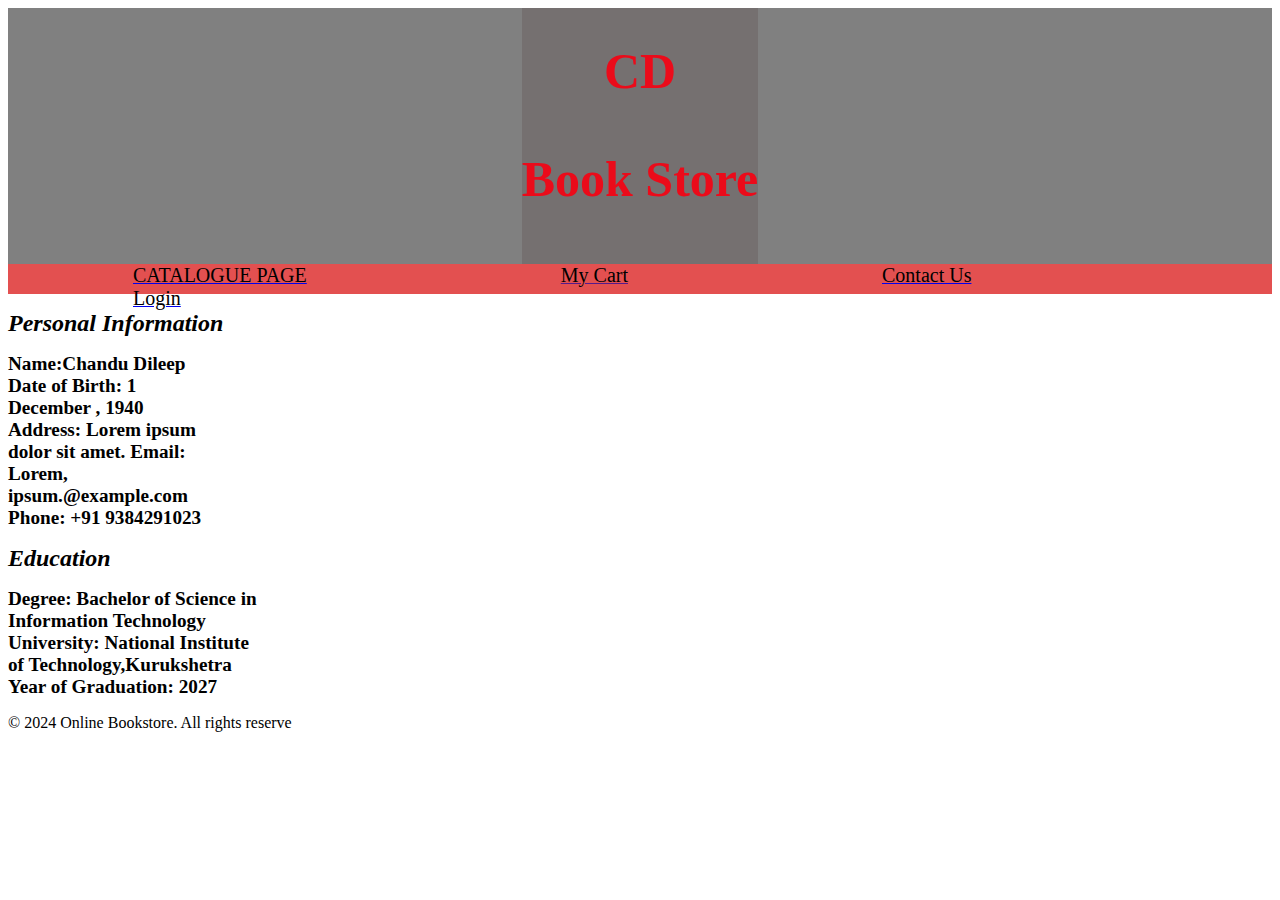
<file: index.html>
<!DOCTYPE html>
<html lang="en">
<head>
    <meta charset="UTF-8">
    <meta name="viewport" content="width=device-width, initial-scale=1.0">
    <link rel="stylesheet" href="bookstore.css">
    <title>CD-BOOK STORE</title>
</head>
<body>
    <div id="head1">
        <div id="head">
    <h1 class="heading1">CD</h1>
    <h1 class="heading2">Book Store</h1>
    </div>
    </div>
    <div id="bar">
        <a href="homepage.html"><span class="subh">CATALOGUE PAGE</span></a>
        <a href=""><span class="subh">My Cart</span></a>
        <a href="contactpage.html"><span class="subh">Contact Us</span></a>
        <a href="loginpage.html"><span class="subh">Login</span></a>
    </div>
    <div class="bio">
        <h1 class="head3">
            Personal Information</h1>
<div class="det">
Name:Chandu Dileep

Date of Birth: 1 December , 1940

Address: Lorem ipsum dolor sit amet.

Email: Lorem, ipsum.@example.com

Phone: +91 9384291023
</div>
<h1 class="head3">
Education
</h1>
<div class="ed">
Degree: Bachelor of Science in Information Technology

University: National Institute of Technology,Kurukshetra

Year of Graduation: 2027
</div>
<p>
© 2024 Online Bookstore. All rights reserve
        </p>
    </div>
</body>
</html>
</file>
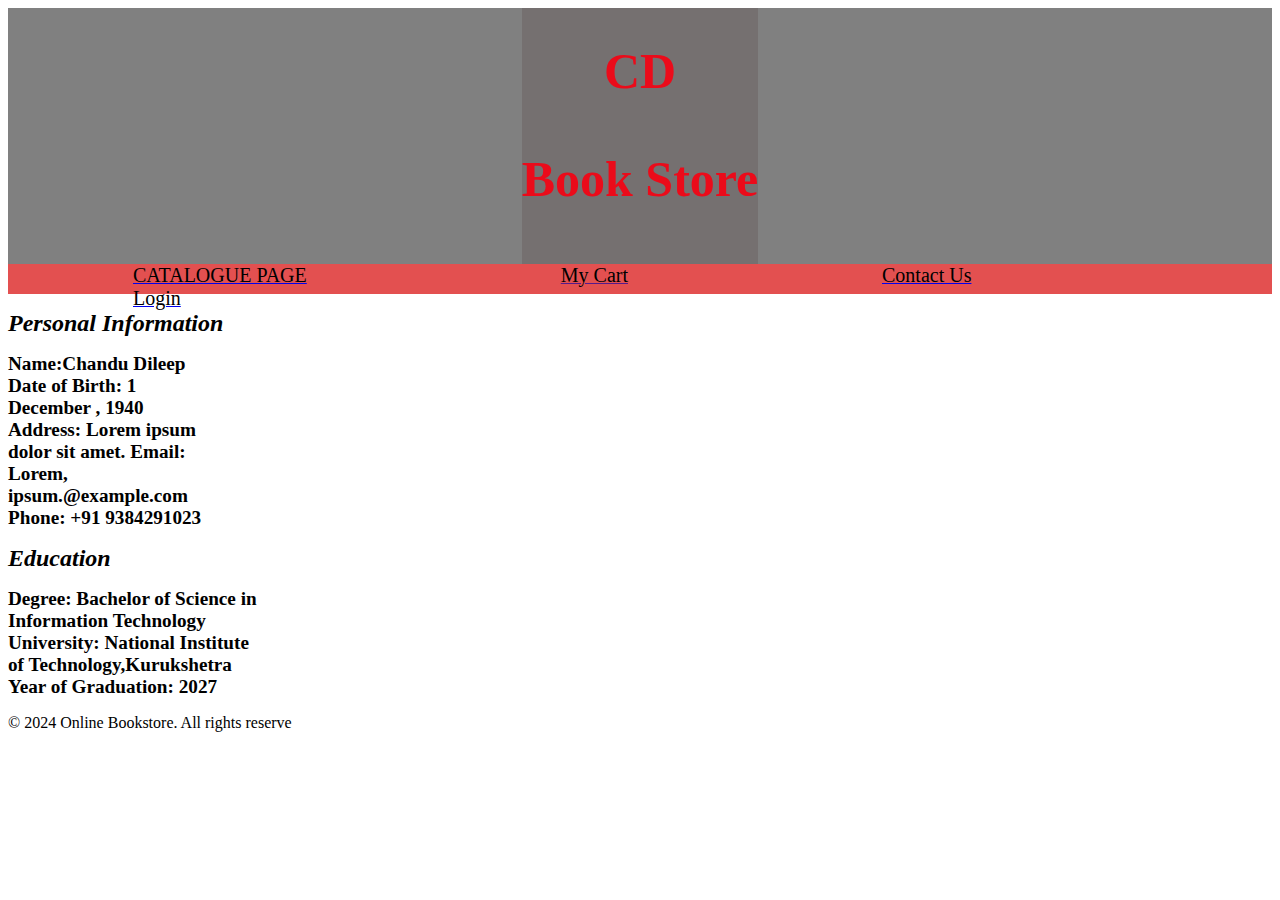
<file: book_store.html>
<!DOCTYPE html>
<html lang="en">
<head>
    <meta charset="UTF-8">
    <meta name="viewport" content="width=device-width, initial-scale=1.0">
    <link rel="stylesheet" href="bookstore.css">
    <title>CD-BOOK STORE</title>
</head>
<body>
    <div id="head1">
        <div id="head">
    <h1 class="heading1">CD</h1>
    <h1 class="heading2">Book Store</h1>
    </div>
    </div>
    <div id="bar">
        <a href="homepage.html"><span class="subh">CATALOGUE PAGE</span></a>
        <a href=""><span class="subh">My Cart</span></a>
        <a href="contactpage.html"><span class="subh">Contact Us</span></a>
        <a href="loginpage.html"><span class="subh">Login</span></a>
    </div>
    <div class="bio">
        <h1 class="head3">
            Personal Information</h1>
<div class="det">
Name:Chandu Dileep

Date of Birth: 1 December , 1940

Address: Lorem ipsum dolor sit amet.

Email: Lorem, ipsum.@example.com

Phone: +91 9384291023
</div>
<h1 class="head3">
Education
</h1>
<div class="ed">
Degree: Bachelor of Science in Information Technology

University: National Institute of Technology,Kurukshetra

Year of Graduation: 2027
</div>
<p>
© 2024 Online Bookstore. All rights reserve
        </p>
    </div>
</body>
</html>
</file>
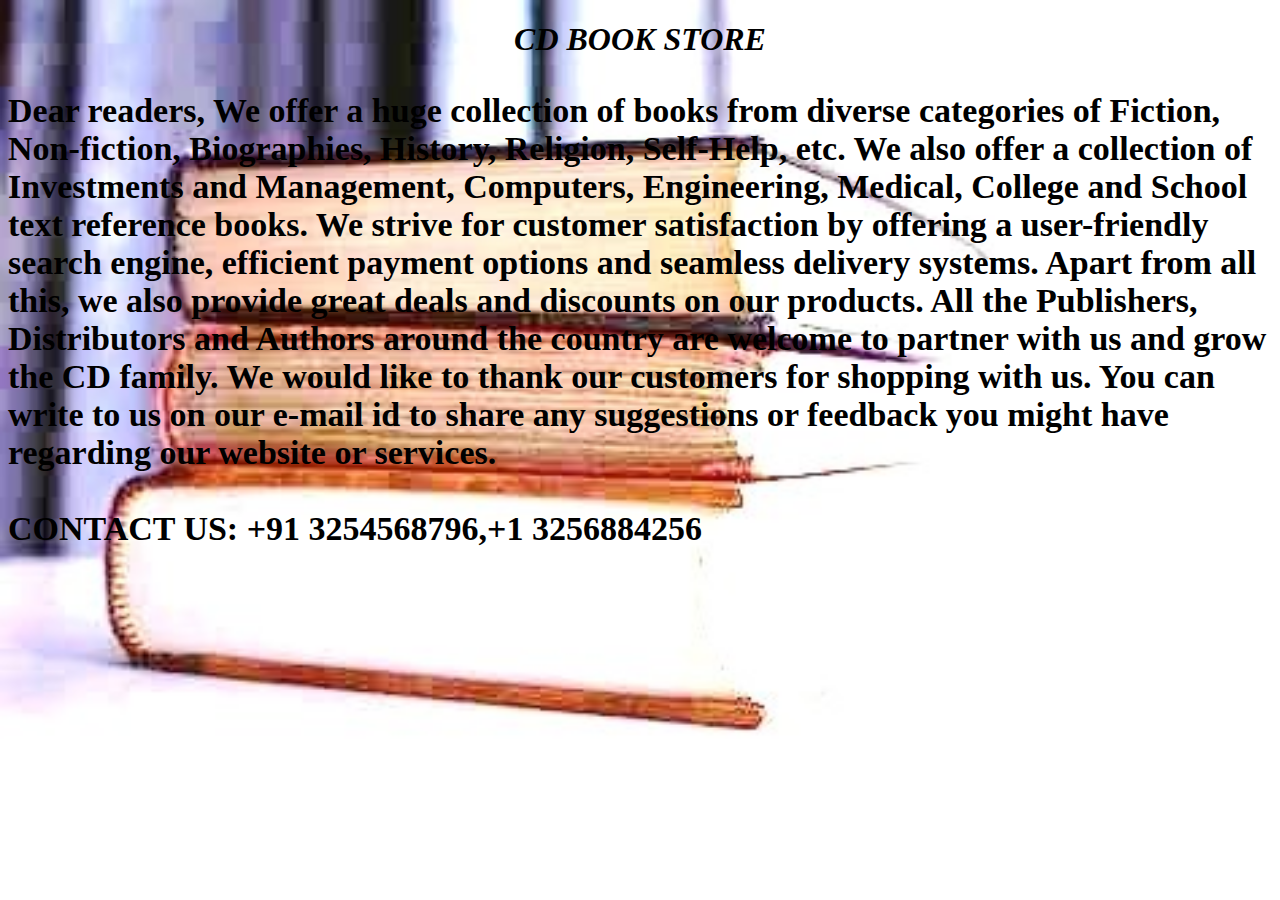
<file: contactpage.html>
<!DOCTYPE html>
<html lang="en">
<head>
    <meta charset="UTF-8">
    <meta name="viewport" content="width=device-width, initial-scale=1.0">
    <title>about us</title>
    <link rel="stylesheet" href="contactpage.css">
</head>
<body>
    <h1 class="d">
    CD BOOK STORE
    </h1>
    <p class="d1">
        Dear readers,

We offer a huge collection of books from diverse categories of Fiction, Non-fiction, Biographies, History, Religion, Self-Help, etc. We also offer a collection of Investments and Management, Computers, Engineering, Medical, College and School text reference books.

We strive for customer satisfaction by offering a user-friendly search engine, efficient payment options and seamless delivery systems. Apart from all this, we also provide great deals and discounts on our products.

All the Publishers, Distributors and Authors around the country are welcome to partner with us and grow the CD family. We would like to thank our customers for shopping with us. You can write to us on our e-mail id to share any suggestions or feedback you might have regarding our website or services.
<br>
<br>
CONTACT US: +91 3254568796,+1 3256884256
    </p>
</body>
</html>
</file>
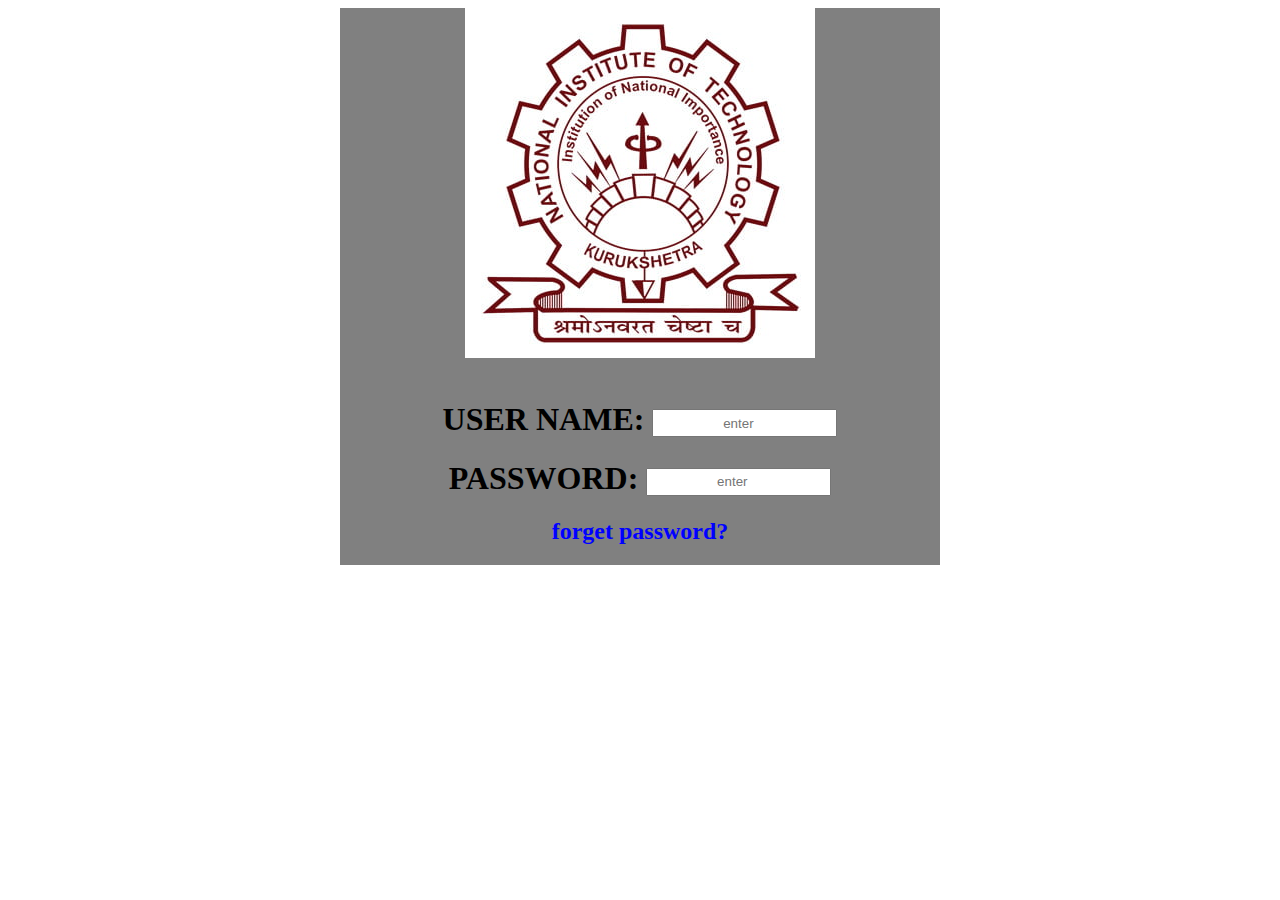
<file: loginpage.html>
<!DOCTYPE html>
<html lang="en">
<head>
    <meta charset="UTF-8">
    <meta name="viewport" content="width=device-width, initial-scale=1.0">
    <title>login page</title>
    <link rel="stylesheet" href="loginpage.css">
</head>
<body>
    <div id ="head">
    <div id="head1">
  <img class="img1" src="nitkkr_logo.jpg">
  <br>
  <br>
  <h1> USER NAME:
    <input class="ty1" type="search" placeholder="enter">
  </h1>
  <h1>PASSWORD:
    <input class="ty1" type="search" placeholder="enter">
  </h1>
    <div class="the">
      <h2>forget password?</h2>
    </div>
  </div>
</body>
</html>
</file>
<file: bookstore.css>
#head1{
    display: flex;
    justify-content: center;
    background-color: grey;
}
#head{
    background-color:rgb(117, 112, 112);
    /* display: flex;
    justify-content: center;
    align-content: flex-end; */
    /* flex-direction: row;
    justify-content: center;
    align-items: center;
    align-items: center; */
}
.heading1{
    height: 75px;
    text-align: center;
    font-size: 50px;
    color: rgb(235, 11, 26);
    /* justify-self: center; */
    /* padding-left: 100px; */
}
.heading2{
    height: 80px;
    text-align: center;
    font-size: 50px;
    color: rgb(235, 11, 26);
    /* padding-left: 100px; */
}
#bar{
     background-color: rgb(227, 80, 80);
    height: 30px;
    text-decoration: none;
}
.subh{
    font-size: 20px;
    color: black;
    margin-right: 125px;
    margin-left: 125px;
    text-decoration: none;
}
.bio{
    background-image: url("https://img.freepik.com/free-photo/old-books-row-isolated-white_124717-323.jpg?size=626&ext=jpg");
}
.head3{
    font-weight: bolder;
    font-size: x-large;
    font-style: italic;
}
.det{
    font-weight: bold;
    font-size: larger;
    width: 200px;
    display: inline-block;
}

.ed{
    display:inline-block;
    font-weight: bold;
    font-size: larger;
    width: 250px;
}
</file>
<file: contactpage.css>
body{
    background-image:url("bookstore.jpeg");
    background-repeat:no-repeat;
    background-size: cover;

}
.d{
    text-align: center;
    font: size 36px;
    font-weight:bolder;
    font-style: italic;
}
.d1{
    font-size: 34px;
    font-weight: bold;
}
</file>
<file: loginpage.css>
#head{
    text-align: center;
    display: flex;
    justify-content: center;
    align-items: center;
    
}
#head1{
    background-color: grey;
    text-align: center;
    width: 600px;
    justify-content: center;
}
.img1{
    object-position:center;
    background-color: grey;
}
.ty1{
   text-align: center;
    vertical-align: middle;
    height: 28px;
}
.the{
    color: blue;
}
</file>
